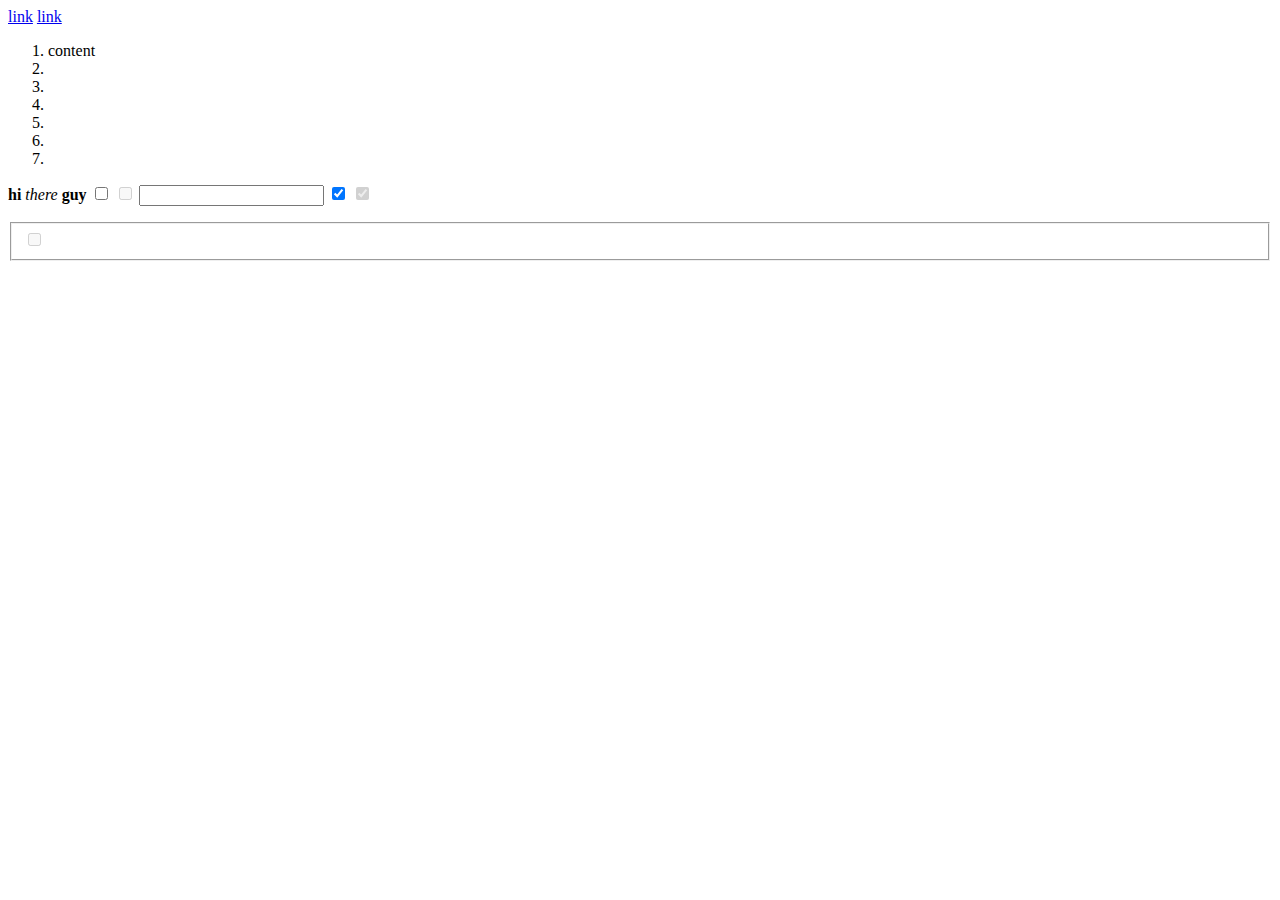
<file: plugins/wpforms/vendor/symfony/css-selector/Tests/XPath/Fixtures/ids.html>
<html id="html"><head>
  <link id="link-href" href="foo" />
  <link id="link-nohref" />
</head><body>
<div id="outer-div">
 <a id="name-anchor" name="foo"></a>
 <a id="tag-anchor" rel="tag" href="http://localhost/foo">link</a>
 <a id="nofollow-anchor" rel="nofollow" href="https://example.org">
    link</a>
 <ol id="first-ol" class="a b c">
   <li id="first-li">content</li>
   <li id="second-li" lang="En-us">
     <div id="li-div">
     </div>
   </li>
   <li id="third-li" class="ab c"></li>
   <li id="fourth-li" class="ab
c"></li>
   <li id="fifth-li"></li>
   <li id="sixth-li"></li>
   <li id="seventh-li">  </li>
 </ol>
 <p id="paragraph">
   <b id="p-b">hi</b> <em id="p-em">there</em>
   <b id="p-b2">guy</b>
   <input type="checkbox" id="checkbox-unchecked" />
   <input type="checkbox" id="checkbox-disabled" disabled="" />
   <input type="text" id="text-checked" checked="checked" />
   <input type="hidden" />
   <input type="hidden" disabled="disabled" />
   <input type="checkbox" id="checkbox-checked" checked="checked" />
   <input type="checkbox" id="checkbox-disabled-checked"
          disabled="disabled" checked="checked" />
   <fieldset id="fieldset" disabled="disabled">
     <input type="checkbox" id="checkbox-fieldset-disabled" />
     <input type="hidden" />
   </fieldset>
 </p>
 <ol id="second-ol">
 </ol>
 <map name="dummymap">
   <area shape="circle" coords="200,250,25" href="foo.html" id="area-href" />
   <area shape="default" id="area-nohref" />
 </map>
</div>
<div id="foobar-div" foobar="ab bc
cde"><span id="foobar-span"></span></div>
</body></html>
</file>
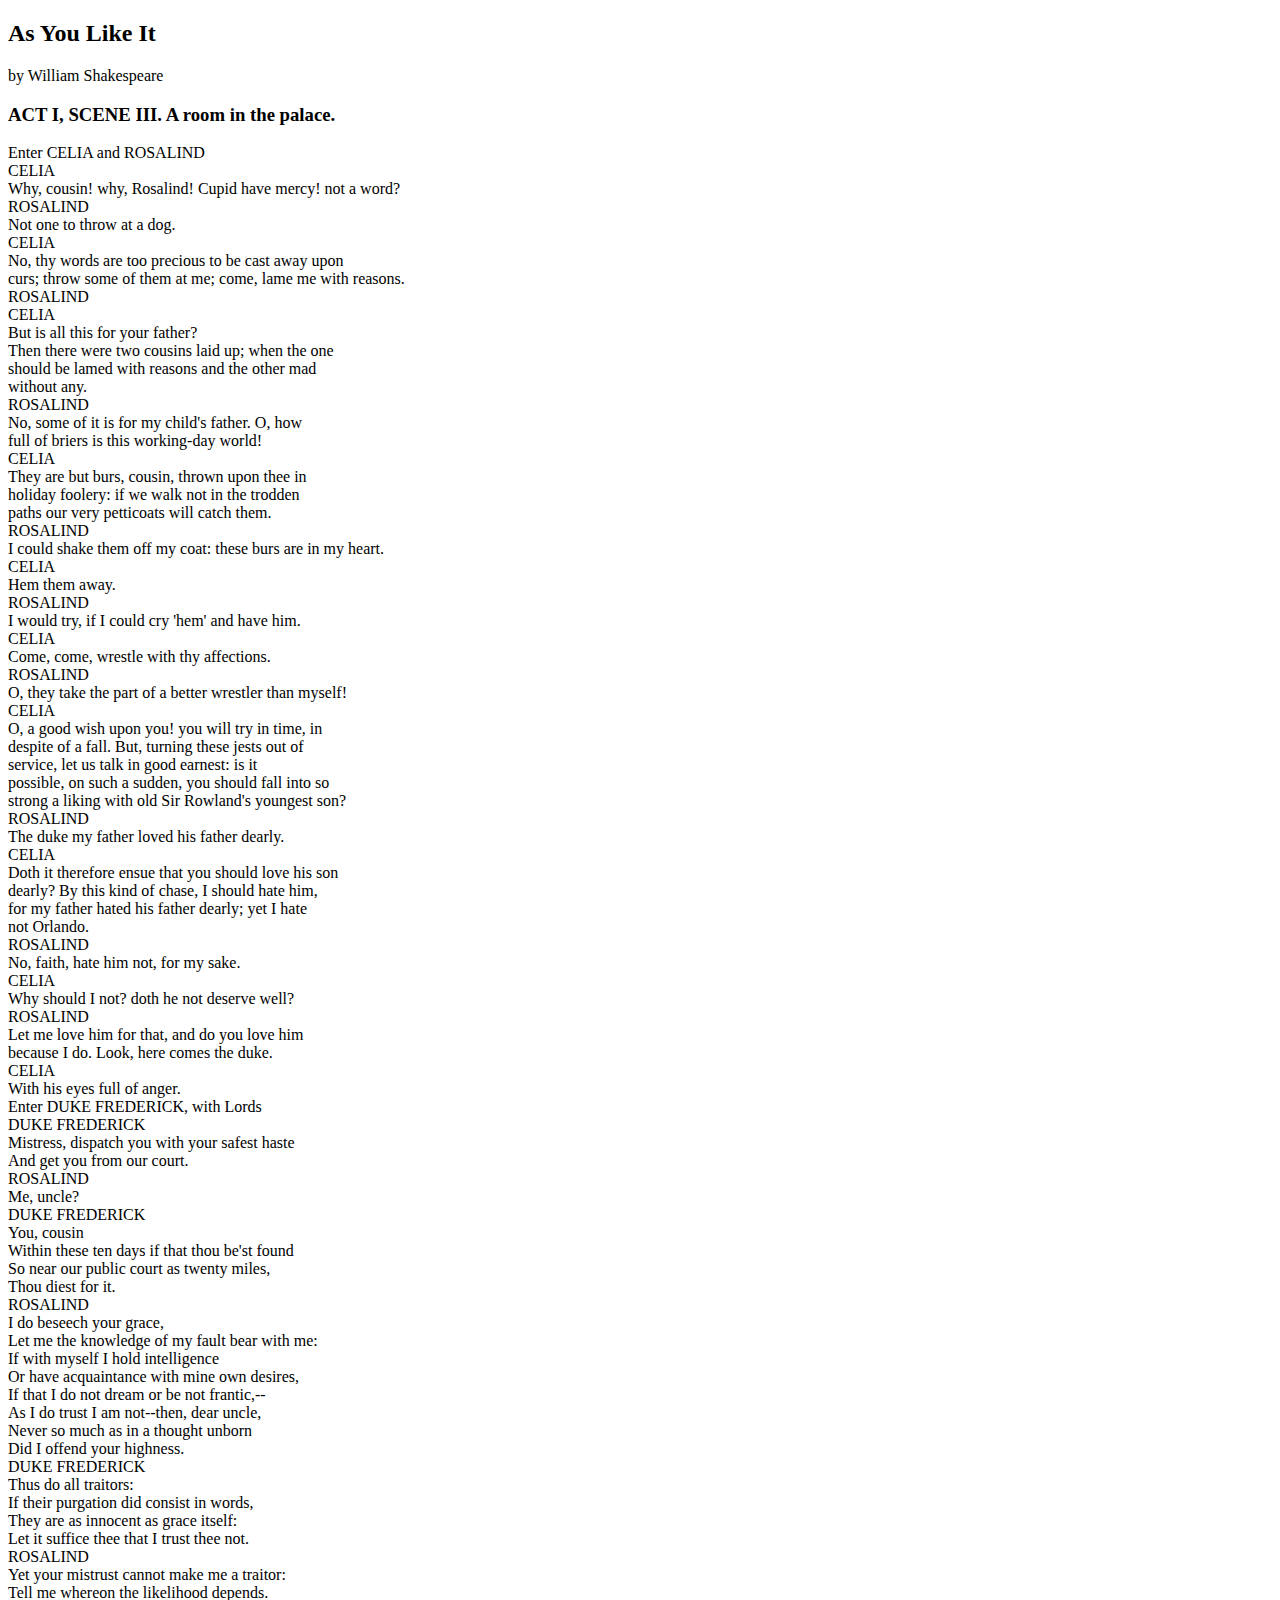
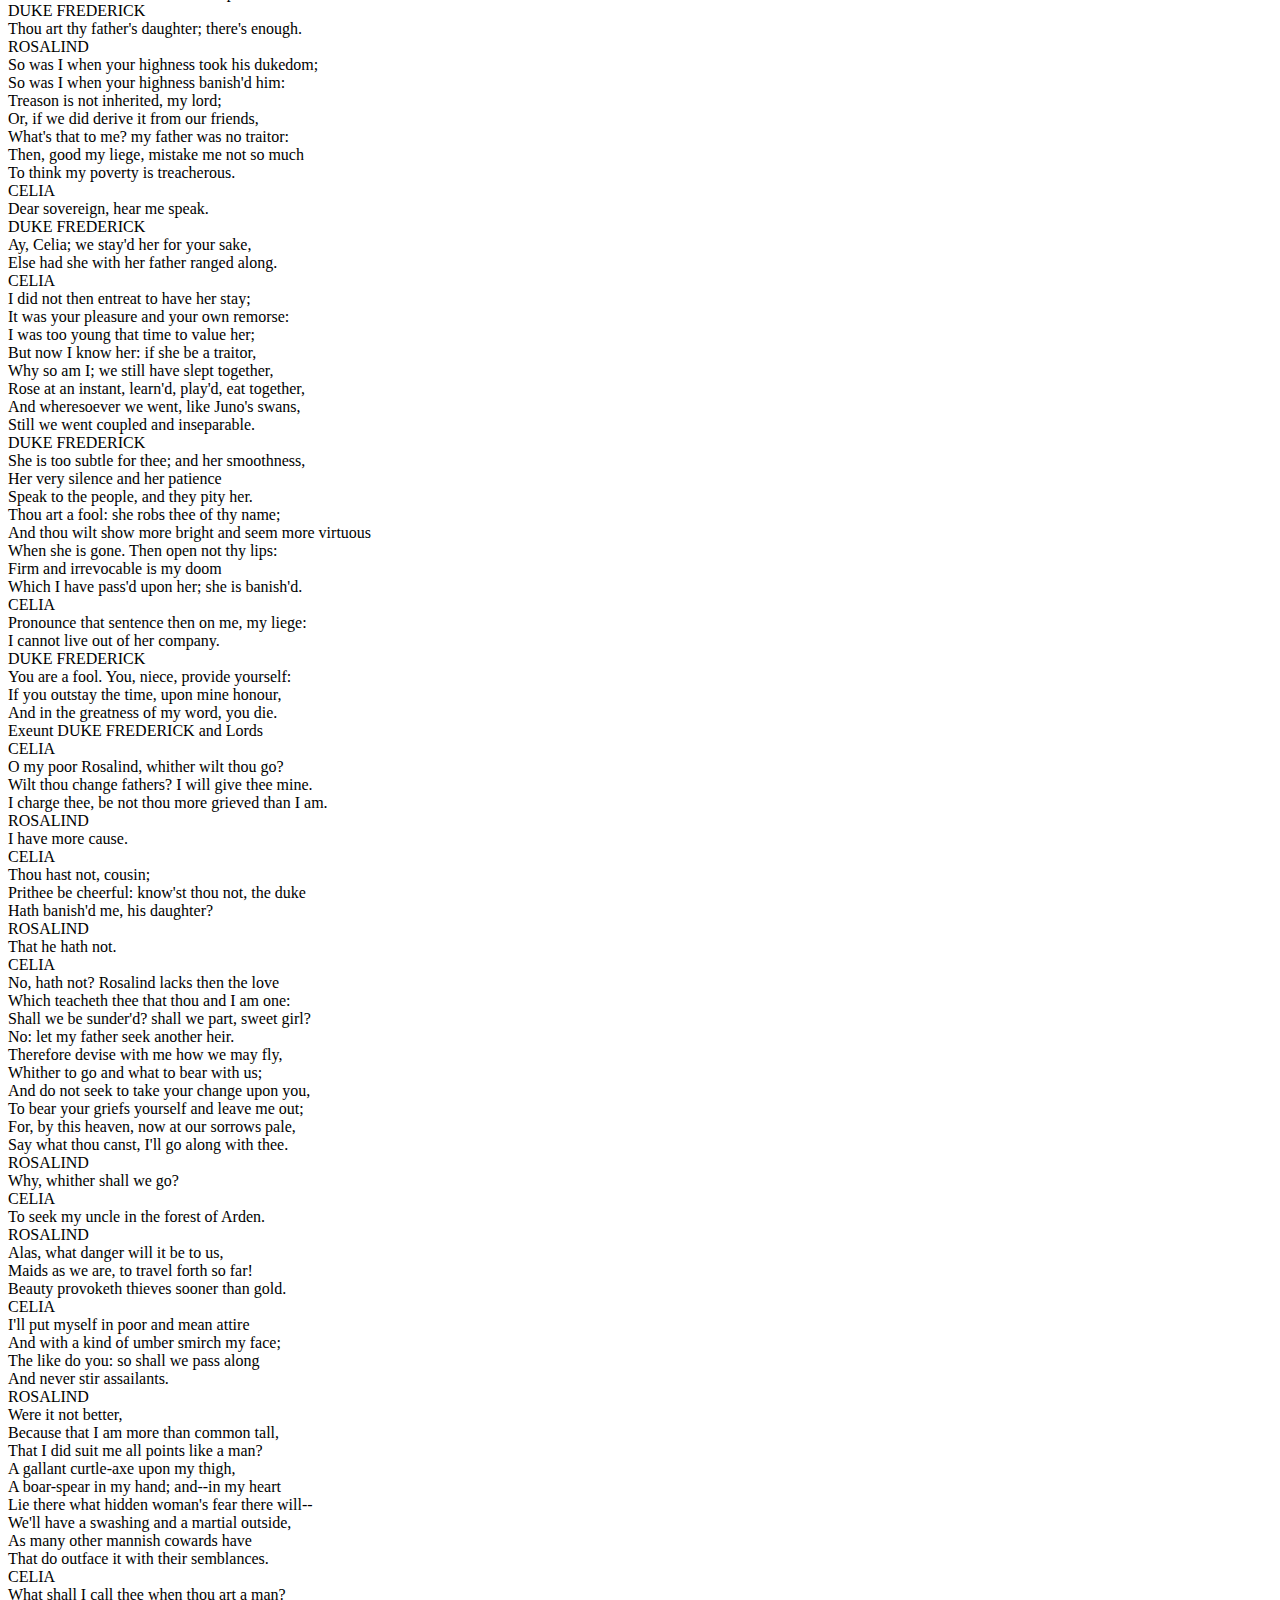
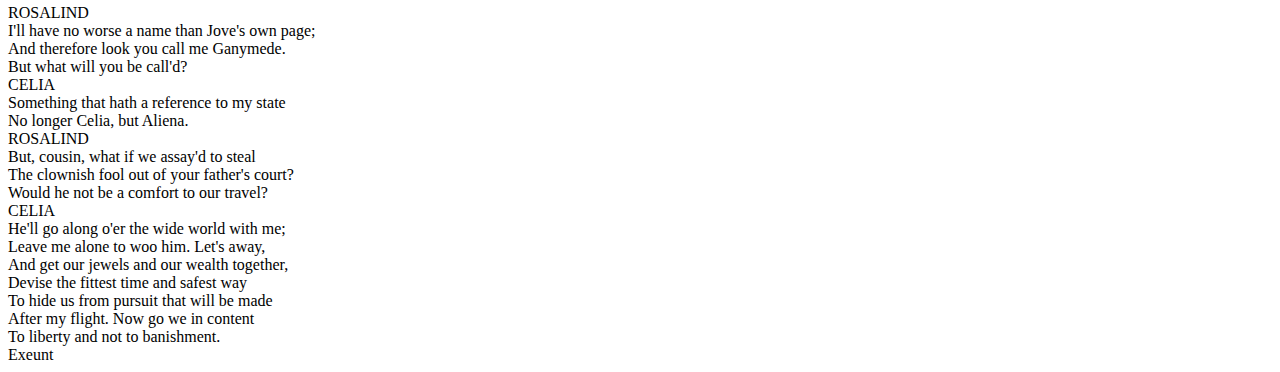
<file: plugins/wpforms/vendor/symfony/css-selector/Tests/XPath/Fixtures/shakespear.html>
<!DOCTYPE html PUBLIC "-//W3C//DTD XHTML 1.0 Strict//EN"
	"http://www.w3.org/TR/xhtml1/DTD/xhtml1-strict.dtd">
<html xmlns="http://www.w3.org/1999/xhtml" xml:lang="en" lang="en" debug="true">
<head>
	<meta http-equiv="Content-Type" content="text/html; charset=utf-8"/>
</head>
<body>
	<div id="test">
	<div class="dialog">
	<h2>As You Like It</h2>
	<div id="playwright">
	  by William Shakespeare
	</div>
	<div class="dialog scene thirdClass" id="scene1">
	  <h3>ACT I, SCENE III. A room in the palace.</h3>
	  <div class="dialog">
	  <div class="direction">Enter CELIA and ROSALIND</div>
	  </div>
	  <div id="speech1" class="character">CELIA</div>
	  <div class="dialog">
	  <div id="scene1.3.1">Why, cousin! why, Rosalind! Cupid have mercy! not a word?</div>
	  </div>
	  <div id="speech2" class="character">ROSALIND</div>
	  <div class="dialog">
	  <div id="scene1.3.2">Not one to throw at a dog.</div>
	  </div>
	  <div id="speech3" class="character">CELIA</div>
	  <div class="dialog">
	  <div id="scene1.3.3">No, thy words are too precious to be cast away upon</div>
	  <div id="scene1.3.4">curs; throw some of them at me; come, lame me with reasons.</div>
	  </div>
	  <div id="speech4" class="character">ROSALIND</div>
	  <div id="speech5" class="character">CELIA</div>
	  <div class="dialog">
	  <div id="scene1.3.8">But is all this for your father?</div>
	  </div>
	  <div class="dialog">
	  <div id="scene1.3.5">Then there were two cousins laid up; when the one</div>
	  <div id="scene1.3.6">should be lamed with reasons and the other mad</div>
	  <div id="scene1.3.7">without any.</div>
	  </div>
	  <div id="speech6" class="character">ROSALIND</div>
	  <div class="dialog">
	  <div id="scene1.3.9">No, some of it is for my child's father. O, how</div>
	  <div id="scene1.3.10">full of briers is this working-day world!</div>
	  </div>
	  <div id="speech7" class="character">CELIA</div>
	  <div class="dialog">
	  <div id="scene1.3.11">They are but burs, cousin, thrown upon thee in</div>
	  <div id="scene1.3.12">holiday foolery: if we walk not in the trodden</div>
	  <div id="scene1.3.13">paths our very petticoats will catch them.</div>
	  </div>
	  <div id="speech8" class="character">ROSALIND</div>
	  <div class="dialog">
	  <div id="scene1.3.14">I could shake them off my coat: these burs are in my heart.</div>
	  </div>
	  <div id="speech9" class="character">CELIA</div>
	  <div class="dialog">
	  <div id="scene1.3.15">Hem them away.</div>
	  </div>
	  <div id="speech10" class="character">ROSALIND</div>
	  <div class="dialog">
	  <div id="scene1.3.16">I would try, if I could cry 'hem' and have him.</div>
	  </div>
	  <div id="speech11" class="character">CELIA</div>
	  <div class="dialog">
	  <div id="scene1.3.17">Come, come, wrestle with thy affections.</div>
	  </div>
	  <div id="speech12" class="character">ROSALIND</div>
	  <div class="dialog">
	  <div id="scene1.3.18">O, they take the part of a better wrestler than myself!</div>
	  </div>
	  <div id="speech13" class="character">CELIA</div>
	  <div class="dialog">
	  <div id="scene1.3.19">O, a good wish upon you! you will try in time, in</div>
	  <div id="scene1.3.20">despite of a fall. But, turning these jests out of</div>
	  <div id="scene1.3.21">service, let us talk in good earnest: is it</div>
	  <div id="scene1.3.22">possible, on such a sudden, you should fall into so</div>
	  <div id="scene1.3.23">strong a liking with old Sir Rowland's youngest son?</div>
	  </div>
	  <div id="speech14" class="character">ROSALIND</div>
	  <div class="dialog">
	  <div id="scene1.3.24">The duke my father loved his father dearly.</div>
	  </div>
	  <div id="speech15" class="character">CELIA</div>
	  <div class="dialog">
	  <div id="scene1.3.25">Doth it therefore ensue that you should love his son</div>
	  <div id="scene1.3.26">dearly? By this kind of chase, I should hate him,</div>
	  <div id="scene1.3.27">for my father hated his father dearly; yet I hate</div>
	  <div id="scene1.3.28">not Orlando.</div>
	  </div>
	  <div id="speech16" class="character">ROSALIND</div>
	  <div title="wtf" class="dialog">
	  <div id="scene1.3.29">No, faith, hate him not, for my sake.</div>
	  </div>
	  <div id="speech17" class="character">CELIA</div>
	  <div class="dialog">
	  <div id="scene1.3.30">Why should I not? doth he not deserve well?</div>
	  </div>
	  <div id="speech18" class="character">ROSALIND</div>
	  <div class="dialog">
	  <div id="scene1.3.31">Let me love him for that, and do you love him</div>
	  <div id="scene1.3.32">because I do. Look, here comes the duke.</div>
	  </div>
	  <div id="speech19" class="character">CELIA</div>
	  <div class="dialog">
	  <div id="scene1.3.33">With his eyes full of anger.</div>
	  <div class="direction">Enter DUKE FREDERICK, with Lords</div>
	  </div>
	  <div id="speech20" class="character">DUKE FREDERICK</div>
	  <div class="dialog">
	  <div id="scene1.3.34">Mistress, dispatch you with your safest haste</div>
	  <div id="scene1.3.35">And get you from our court.</div>
	  </div>
	  <div id="speech21" class="character">ROSALIND</div>
	  <div class="dialog">
	  <div id="scene1.3.36">Me, uncle?</div>
	  </div>
	  <div id="speech22" class="character">DUKE FREDERICK</div>
	  <div class="dialog">
	  <div id="scene1.3.37">You, cousin</div>
	  <div id="scene1.3.38">Within these ten days if that thou be'st found</div>
	  <div id="scene1.3.39">So near our public court as twenty miles,</div>
	  <div id="scene1.3.40">Thou diest for it.</div>
	  </div>
	  <div id="speech23" class="character">ROSALIND</div>
	  <div class="dialog">
	  <div id="scene1.3.41">                  I do beseech your grace,</div>
	  <div id="scene1.3.42">Let me the knowledge of my fault bear with me:</div>
	  <div id="scene1.3.43">If with myself I hold intelligence</div>
	  <div id="scene1.3.44">Or have acquaintance with mine own desires,</div>
	  <div id="scene1.3.45">If that I do not dream or be not frantic,--</div>
	  <div id="scene1.3.46">As I do trust I am not--then, dear uncle,</div>
	  <div id="scene1.3.47">Never so much as in a thought unborn</div>
	  <div id="scene1.3.48">Did I offend your highness.</div>
	  </div>
	  <div id="speech24" class="character">DUKE FREDERICK</div>
	  <div class="dialog">
	  <div id="scene1.3.49">Thus do all traitors:</div>
	  <div id="scene1.3.50">If their purgation did consist in words,</div>
	  <div id="scene1.3.51">They are as innocent as grace itself:</div>
	  <div id="scene1.3.52">Let it suffice thee that I trust thee not.</div>
	  </div>
	  <div id="speech25" class="character">ROSALIND</div>
	  <div class="dialog">
	  <div id="scene1.3.53">Yet your mistrust cannot make me a traitor:</div>
	  <div id="scene1.3.54">Tell me whereon the likelihood depends.</div>
	  </div>
	  <div id="speech26" class="character">DUKE FREDERICK</div>
	  <div class="dialog">
	  <div id="scene1.3.55">Thou art thy father's daughter; there's enough.</div>
	  </div>
	  <div id="speech27" class="character">ROSALIND</div>
	  <div class="dialog">
	  <div id="scene1.3.56">So was I when your highness took his dukedom;</div>
	  <div id="scene1.3.57">So was I when your highness banish'd him:</div>
	  <div id="scene1.3.58">Treason is not inherited, my lord;</div>
	  <div id="scene1.3.59">Or, if we did derive it from our friends,</div>
	  <div id="scene1.3.60">What's that to me? my father was no traitor:</div>
	  <div id="scene1.3.61">Then, good my liege, mistake me not so much</div>
	  <div id="scene1.3.62">To think my poverty is treacherous.</div>
	  </div>
	  <div id="speech28" class="character">CELIA</div>
	  <div class="dialog">
	  <div id="scene1.3.63">Dear sovereign, hear me speak.</div>
	  </div>
	  <div id="speech29" class="character">DUKE FREDERICK</div>
	  <div class="dialog">
	  <div id="scene1.3.64">Ay, Celia; we stay'd her for your sake,</div>
	  <div id="scene1.3.65">Else had she with her father ranged along.</div>
	  </div>
	  <div id="speech30" class="character">CELIA</div>
	  <div class="dialog">
	  <div id="scene1.3.66">I did not then entreat to have her stay;</div>
	  <div id="scene1.3.67">It was your pleasure and your own remorse:</div>
	  <div id="scene1.3.68">I was too young that time to value her;</div>
	  <div id="scene1.3.69">But now I know her: if she be a traitor,</div>
	  <div id="scene1.3.70">Why so am I; we still have slept together,</div>
	  <div id="scene1.3.71">Rose at an instant, learn'd, play'd, eat together,</div>
	  <div id="scene1.3.72">And wheresoever we went, like Juno's swans,</div>
	  <div id="scene1.3.73">Still we went coupled and inseparable.</div>
	  </div>
	  <div id="speech31" class="character">DUKE FREDERICK</div>
	  <div class="dialog">
	  <div id="scene1.3.74">She is too subtle for thee; and her smoothness,</div>
	  <div id="scene1.3.75">Her very silence and her patience</div>
	  <div id="scene1.3.76">Speak to the people, and they pity her.</div>
	  <div id="scene1.3.77">Thou art a fool: she robs thee of thy name;</div>
	  <div id="scene1.3.78">And thou wilt show more bright and seem more virtuous</div>
	  <div id="scene1.3.79">When she is gone. Then open not thy lips:</div>
	  <div id="scene1.3.80">Firm and irrevocable is my doom</div>
	  <div id="scene1.3.81">Which I have pass'd upon her; she is banish'd.</div>
	  </div>
	  <div id="speech32" class="character">CELIA</div>
	  <div class="dialog">
	  <div id="scene1.3.82">Pronounce that sentence then on me, my liege:</div>
	  <div id="scene1.3.83">I cannot live out of her company.</div>
	  </div>
	  <div id="speech33" class="character">DUKE FREDERICK</div>
	  <div class="dialog">
	  <div id="scene1.3.84">You are a fool. You, niece, provide yourself:</div>
	  <div id="scene1.3.85">If you outstay the time, upon mine honour,</div>
	  <div id="scene1.3.86">And in the greatness of my word, you die.</div>
	  <div class="direction">Exeunt DUKE FREDERICK and Lords</div>
	  </div>
	  <div id="speech34" class="character">CELIA</div>
	  <div class="dialog">
	  <div id="scene1.3.87">O my poor Rosalind, whither wilt thou go?</div>
	  <div id="scene1.3.88">Wilt thou change fathers? I will give thee mine.</div>
	  <div id="scene1.3.89">I charge thee, be not thou more grieved than I am.</div>
	  </div>
	  <div id="speech35" class="character">ROSALIND</div>
	  <div class="dialog">
	  <div id="scene1.3.90">I have more cause.</div>
	  </div>
	  <div id="speech36" class="character">CELIA</div>
	  <div class="dialog">
	  <div id="scene1.3.91">                  Thou hast not, cousin;</div>
	  <div id="scene1.3.92">Prithee be cheerful: know'st thou not, the duke</div>
	  <div id="scene1.3.93">Hath banish'd me, his daughter?</div>
	  </div>
	  <div id="speech37" class="character">ROSALIND</div>
	  <div class="dialog">
	  <div id="scene1.3.94">That he hath not.</div>
	  </div>
	  <div id="speech38" class="character">CELIA</div>
	  <div class="dialog">
	  <div id="scene1.3.95">No, hath not? Rosalind lacks then the love</div>
	  <div id="scene1.3.96">Which teacheth thee that thou and I am one:</div>
	  <div id="scene1.3.97">Shall we be sunder'd? shall we part, sweet girl?</div>
	  <div id="scene1.3.98">No: let my father seek another heir.</div>
	  <div id="scene1.3.99">Therefore devise with me how we may fly,</div>
	  <div id="scene1.3.100">Whither to go and what to bear with us;</div>
	  <div id="scene1.3.101">And do not seek to take your change upon you,</div>
	  <div id="scene1.3.102">To bear your griefs yourself and leave me out;</div>
	  <div id="scene1.3.103">For, by this heaven, now at our sorrows pale,</div>
	  <div id="scene1.3.104">Say what thou canst, I'll go along with thee.</div>
	  </div>
	  <div id="speech39" class="character">ROSALIND</div>
	  <div class="dialog">
	  <div id="scene1.3.105">Why, whither shall we go?</div>
	  </div>
	  <div id="speech40" class="character">CELIA</div>
	  <div class="dialog">
	  <div id="scene1.3.106">To seek my uncle in the forest of Arden.</div>
	  </div>
	  <div id="speech41" class="character">ROSALIND</div>
	  <div class="dialog">
	  <div id="scene1.3.107">Alas, what danger will it be to us,</div>
	  <div id="scene1.3.108">Maids as we are, to travel forth so far!</div>
	  <div id="scene1.3.109">Beauty provoketh thieves sooner than gold.</div>
	  </div>
	  <div id="speech42" class="character">CELIA</div>
	  <div class="dialog">
	  <div id="scene1.3.110">I'll put myself in poor and mean attire</div>
	  <div id="scene1.3.111">And with a kind of umber smirch my face;</div>
	  <div id="scene1.3.112">The like do you: so shall we pass along</div>
	  <div id="scene1.3.113">And never stir assailants.</div>
	  </div>
	  <div id="speech43" class="character">ROSALIND</div>
	  <div class="dialog">
	  <div id="scene1.3.114">Were it not better,</div>
	  <div id="scene1.3.115">Because that I am more than common tall,</div>
	  <div id="scene1.3.116">That I did suit me all points like a man?</div>
	  <div id="scene1.3.117">A gallant curtle-axe upon my thigh,</div>
	  <div id="scene1.3.118">A boar-spear in my hand; and--in my heart</div>
	  <div id="scene1.3.119">Lie there what hidden woman's fear there will--</div>
	  <div id="scene1.3.120">We'll have a swashing and a martial outside,</div>
	  <div id="scene1.3.121">As many other mannish cowards have</div>
	  <div id="scene1.3.122">That do outface it with their semblances.</div>
	  </div>
	  <div id="speech44" class="character">CELIA</div>
	  <div class="dialog">
	  <div id="scene1.3.123">What shall I call thee when thou art a man?</div>
	  </div>
	  <div id="speech45" class="character">ROSALIND</div>
	  <div class="dialog">
	  <div id="scene1.3.124">I'll have no worse a name than Jove's own page;</div>
	  <div id="scene1.3.125">And therefore look you call me Ganymede.</div>
	  <div id="scene1.3.126">But what will you be call'd?</div>
	  </div>
	  <div id="speech46" class="character">CELIA</div>
	  <div class="dialog">
	  <div id="scene1.3.127">Something that hath a reference to my state</div>
	  <div id="scene1.3.128">No longer Celia, but Aliena.</div>
	  </div>
	  <div id="speech47" class="character">ROSALIND</div>
	  <div class="dialog">
	  <div id="scene1.3.129">But, cousin, what if we assay'd to steal</div>
	  <div id="scene1.3.130">The clownish fool out of your father's court?</div>
	  <div id="scene1.3.131">Would he not be a comfort to our travel?</div>
	  </div>
	  <div id="speech48" class="character">CELIA</div>
	  <div class="dialog">
	  <div id="scene1.3.132">He'll go along o'er the wide world with me;</div>
	  <div id="scene1.3.133">Leave me alone to woo him. Let's away,</div>
	  <div id="scene1.3.134">And get our jewels and our wealth together,</div>
	  <div id="scene1.3.135">Devise the fittest time and safest way</div>
	  <div id="scene1.3.136">To hide us from pursuit that will be made</div>
	  <div id="scene1.3.137">After my flight. Now go we in content</div>
	  <div id="scene1.3.138">To liberty and not to banishment.</div>
	  <div class="direction">Exeunt</div>
	  </div>
	</div>
	</div>
</div>
</body>
</html>
</file>
